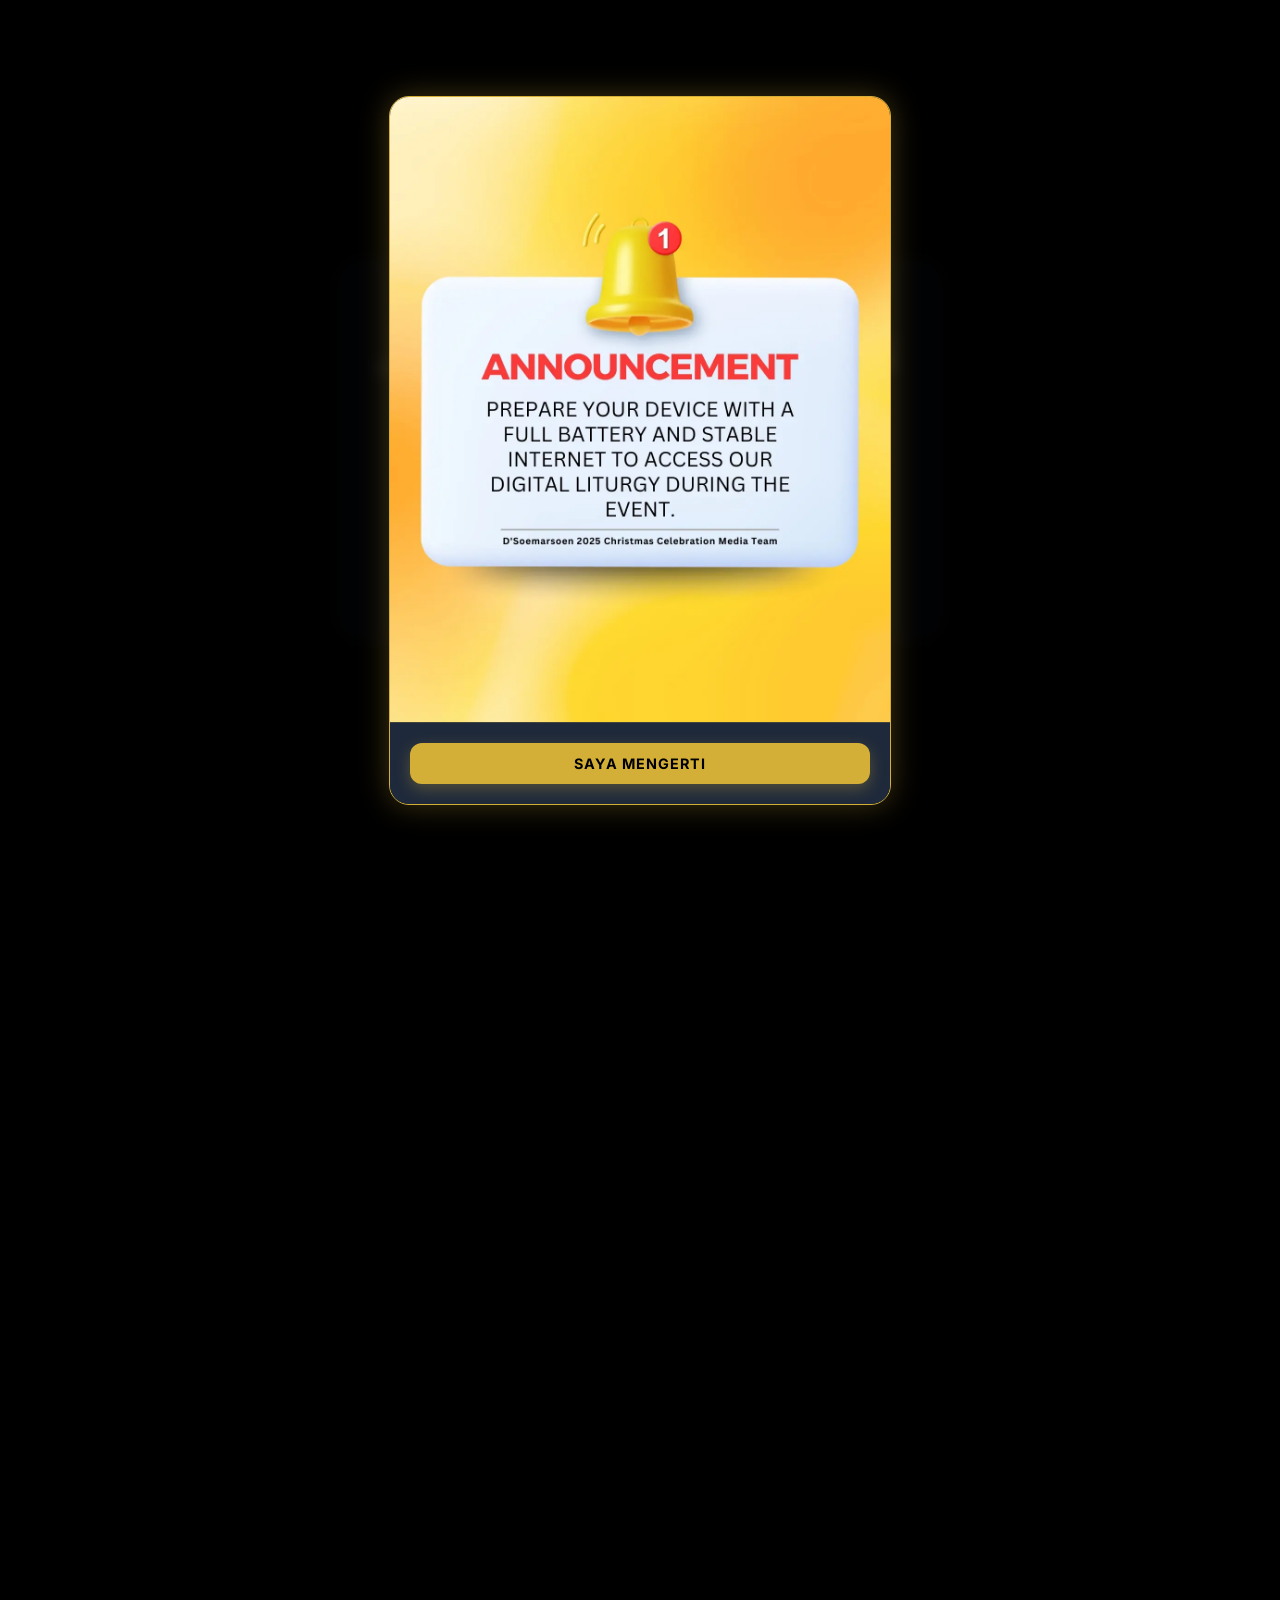
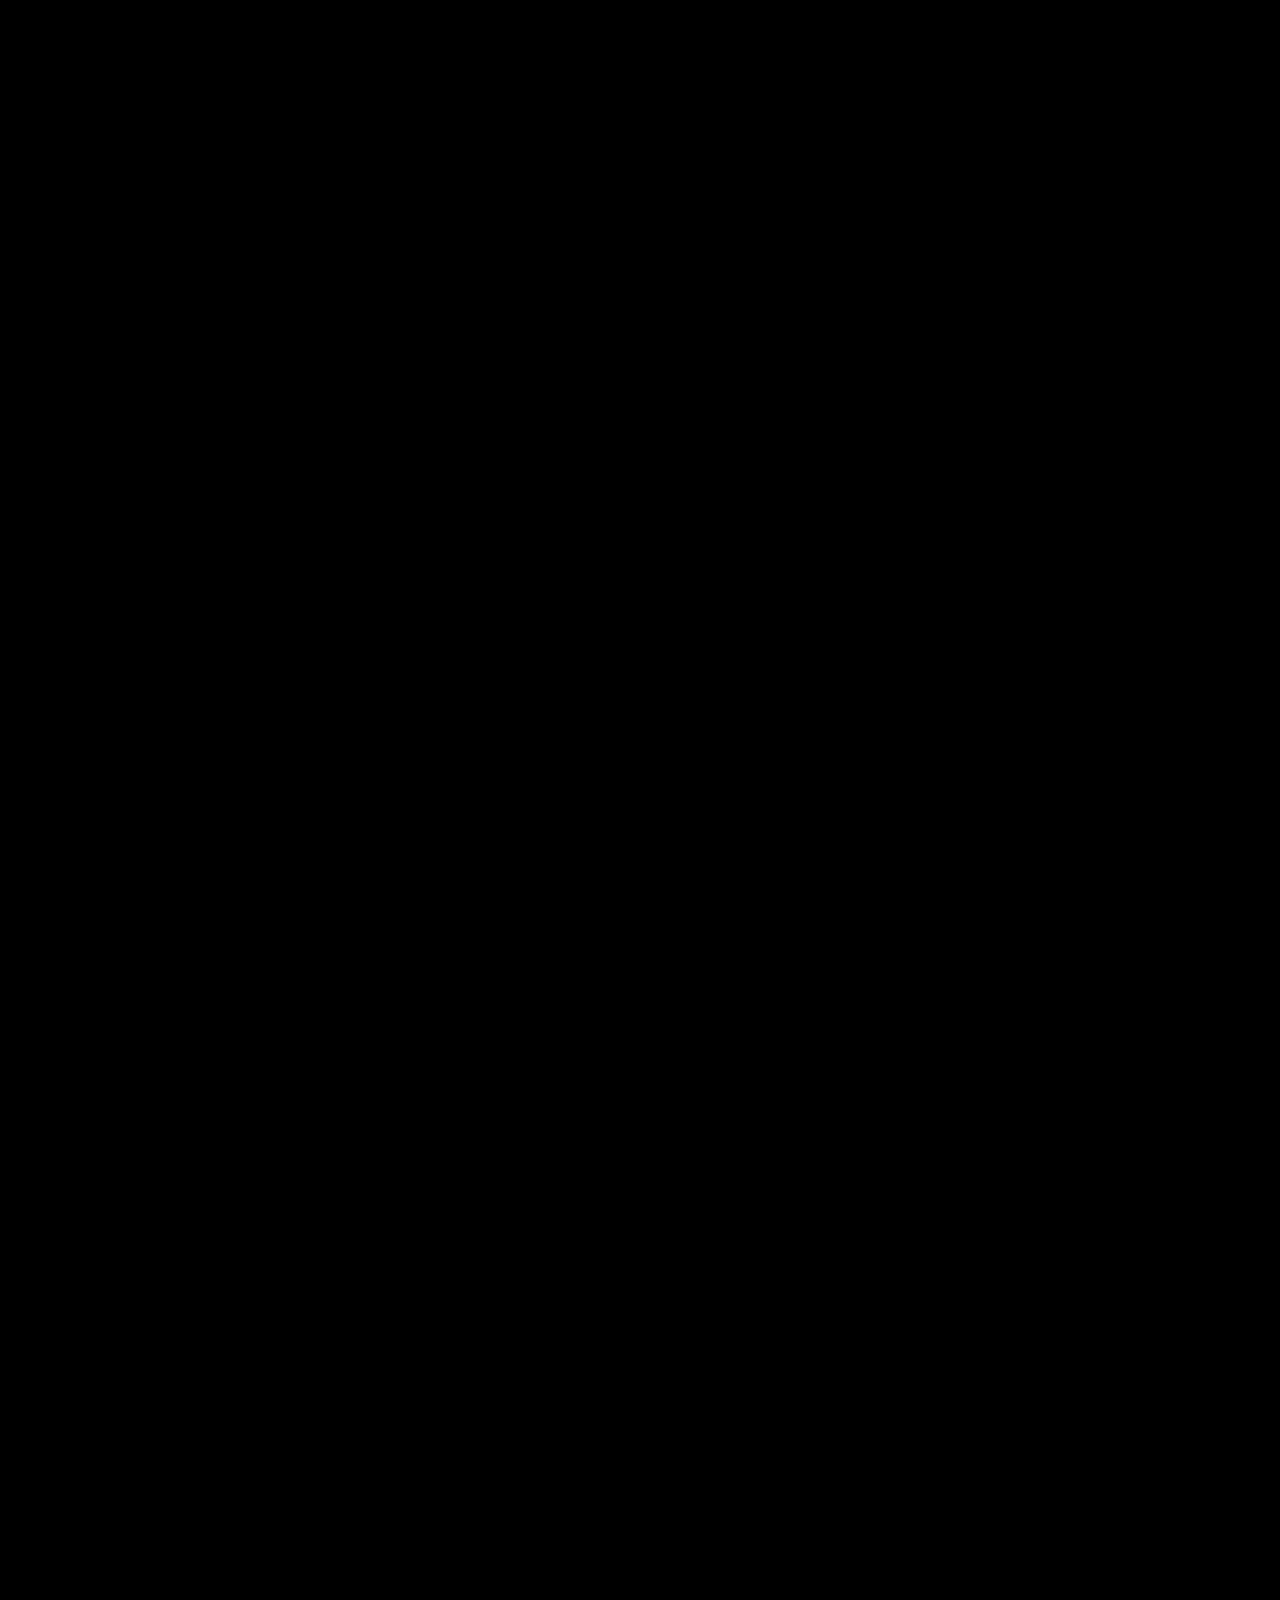
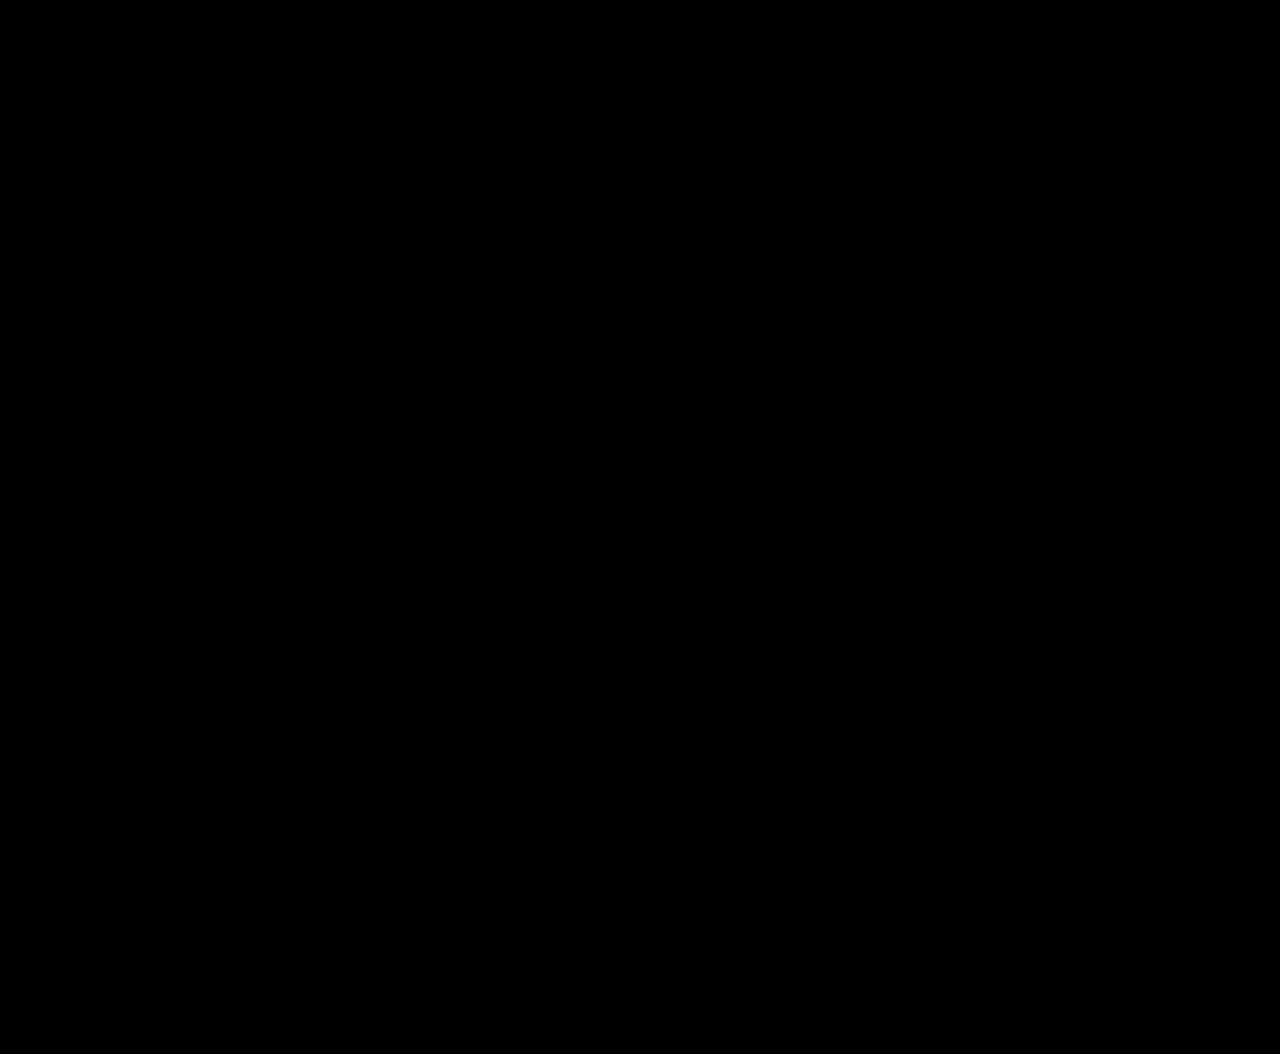
<file: index.html>
<!DOCTYPE html>
<html lang="id">
<head>
  <meta charset="UTF-8">
  <meta name="viewport" content="width=device-width, initial-scale=1.0">
  <title>Undangan Natal 2025 D'Soemarsoen</title>
  <link rel="preconnect" href="https://fonts.googleapis.com">
  <link rel="preconnect" href="https://fonts.gstatic.com" crossorigin>
  <link href="https://fonts.googleapis.com/css2?family=Inter:wght@300;400;500;600;700&family=Playfair+Display:ital,wght@0,400;0,600;0,700;1,400;1,600&display=swap" rel="stylesheet">
  <link rel="stylesheet" href="https://cdnjs.cloudflare.com/ajax/libs/font-awesome/6.5.1/css/all.min.css">
  <link rel="preload" href="https://fonts.googleapis.com/css2?family=Inter:wght@400;600&display=swap" as="style">

  <style>
    /* --- LOADING SCREEN --- */
    #loading-overlay {
      position: fixed;
      inset: 0;
      background: #000000;
      z-index: 9999;
      display: flex;
      flex-direction: column;
      align-items: center;
      justify-content: center;
      transition: opacity 0.8s ease, visibility 0.8s;
    }

    .loader-spinner {
      width: 50px;
      height: 50px;
      border: 3px solid rgba(212, 175, 55, 0.1);
      border-radius: 50%;
      border-top-color: #D4AF37;
      animation: spin 1s ease-in-out infinite;
      margin-bottom: 20px;
    }

    .loader-text {
      color: #D4AF37;
      font-family: 'Inter', sans-serif;
      font-size: 0.8rem;
      letter-spacing: 3px;
      text-transform: uppercase;
      font-weight: 600;
      animation: pulse 1.5s ease-in-out infinite;
    }

    @keyframes spin { to { transform: rotate(360deg); } }
    @keyframes pulse { 0%, 100% { opacity: 0.5; } 50% { opacity: 1; } }

    .loaded #loading-overlay {
      opacity: 0;
      visibility: hidden;
    }

    /* --- POPUP STYLING --- */
#announcement-overlay {
    position: fixed;
    inset: 0;
    background: rgba(0, 0, 0, 0.85);
    backdrop-filter: blur(8px);
    z-index: 10000; /* Di atas segalanya */
    display: none; /* Hidden by default */
    align-items: center;
    justify-content: center;
    padding: 20px;
}

#announcement-modal {
    position: relative;
    max-width: 500px;
    width: 100%;
    background: #1e293b;
    border-radius: 20px;
    overflow: hidden;
    border: 1px solid var(--accent-gold);
    box-shadow: 0 0 30px rgba(212, 175, 55, 0.3);
    animation: popupScale 0.4s cubic-bezier(0.34, 1.56, 0.64, 1);
}

@keyframes popupScale {
    from { transform: scale(0.8); opacity: 0; }
    to { transform: scale(1); opacity: 1; }
}

.popup-img {
    width: 100%;
    height: auto;
    display: block;
}

.popup-footer {
    padding: 20px;
    background: #1e293b;
    text-align: center;
    border-top: 1px solid rgba(212, 175, 55, 0.2);
}

.popup-close-btn {
    margin-top: 0 !important; /* Reset margin dari style button global */
    width: 100%;
    padding: 12px !important;
    background: var(--accent-gold);
    color: #000;
    border: none;
    border-radius: 12px;
    font-weight: 700;
    cursor: pointer;
    transition: all 0.3s;
}

.popup-close-btn:hover {
    background: #fff;
    transform: translateY(-2px);
}

    /* --- RESET & VARIABLE --- */
    :root {
        --bg-dark: #000000;
        --bg-panel: #1e293b;
        --text-primary: #ffffff;
        --text-secondary: #cbd5e1;
        --accent-gold: #D4AF37;
        --border: #334155;
        --font-serif: 'Playfair Display', serif;
        --font-sans: 'Inter', sans-serif;
    }

    /* KUNCI UTAMA: Lock Scroll di awal */
    html, body {
      margin: 0; padding: 0; 
      height: 100%; width: 100%;
      background: var(--bg-dark); 
      font-family: var(--font-sans); color: var(--text-primary);
      -webkit-font-smoothing: antialiased;
      scroll-behavior: smooth;
      overflow: hidden; /* Lock scroll by default */
    }

    /* Class untuk membuka scroll setelah tombol diklik */
    body.unlocked {
      overflow: auto;
      overflow-x: hidden;
    }
    
    /* --- BACKGROUND SLIDESHOW --- */
    .bg-slideshow { position: fixed; top: 0; left: 0; width: 100%; height: 100%; z-index: 0; pointer-events: none; }
    .bg-slideshow div { position: absolute; width: 100%; height: 100%; background-size: cover; background-position: center; opacity: 0; animation: slideShowAnim 24s infinite; }
    
    .bg-slideshow div:nth-child(1) { background-image: url('img/DJI_0217.webp'); animation-delay: 0s; }
    .bg-slideshow div:nth-child(2) { background-image: url('img/DSCF4879.webp'); animation-delay: 6s; }
    .bg-slideshow div:nth-child(3) { background-image: url('img/DSCF5522.webp'); animation-delay: 12s; }
    .bg-slideshow div:nth-child(4) { background-image: url('img/Screenshot (2646).webp'); animation-delay: 18s; }

    .bg-overlay { position: fixed; inset: 0; background: rgba(0,0,0,0.5); z-index: 1; pointer-events: none; }
    @keyframes slideShowAnim { 0% { opacity: 0; transform: scale(1.05); } 5% { opacity: 1; transform: scale(1); } 25% { opacity: 1; } 30% { opacity: 0; } 100% { opacity: 0; } }

    /* --- LOGIN / COUNTDOWN SCREEN --- */
    #loginScreen {
        position: relative; z-index: 1000; 
        background: transparent;
        min-height: 100vh;
        width: 100%;
    }
    
    #loginMainSection {
        height: 100vh; display: flex; align-items: center; justify-content: center;
        position: relative; z-index: 2;
        padding: 0 20px;
        pointer-events: auto;
    }

    #loginContentWrapper { 
        position: relative; width: 95%; max-width: 550px; padding: 50px 30px; text-align: center; 
        background: rgba(17, 25, 43, 0.7); backdrop-filter: blur(1px); border-radius: 30px; 
        border: 1px solid rgba(212, 175, 55, 0.3);
        box-shadow: 0 25px 60px rgba(0, 0, 0, 0.6);
    }
    
    .login-title { font-family: var(--font-serif); font-size: 3.5rem; font-weight: 700; margin-bottom: 17px; color: #fff; text-shadow: 0 2px 10px rgba(0,0,0,0.5); font-style: italic; }
    .login-subtitle { font-family: var(--font-sans); font-size: 1rem; letter-spacing: 4px; text-transform: uppercase; color: var(--accent-gold); margin-bottom: 40px; font-weight: 700; line-height: 0.4; }

    .time-card { 
        display: inline-flex; flex-direction: column; align-items: center; 
        padding: 15px 12px; margin: 0 6px; min-width: 80px; 
        background: linear-gradient(145deg, rgba(255,255,255,0.1), rgba(255,255,255,0.02));
        border: 1px solid rgba(212, 175, 55, 0.2); border-radius: 15px;
    }
    .time-number { font-family: var(--font-serif); font-size: 2.5rem; font-weight: 600; line-height: 1; color: #fff; }
    .time-label { font-family: var(--font-sans); font-size: 0.7rem; color: var(--accent-gold); text-transform: uppercase; margin-top: 8px; letter-spacing: 1px; font-weight: 600; }
    
    button { 
        margin-top: 10px; padding: 14px 45px; 
        background: var(--accent-gold); color: #000; 
        border: none; border-radius: 30px; 
        font-family: var(--font-sans); font-weight: 700; text-transform: uppercase; letter-spacing: 1px; font-size: 0.9rem;
        cursor: pointer; transition: all 0.3s; box-shadow: 0 5px 15px rgba(212, 175, 55, 0.3);
    }
    button:hover { background: #fff; transform: translateY(-3px); box-shadow: 0 10px 25px rgba(255, 255, 255, 0.4); }

    .scroll-down-btn {
        margin-top: 30px; background: transparent; border: 1px solid var(--accent-gold); color: var(--accent-gold);
        box-shadow: none; font-size: 0.8rem; padding: 10px 25px;
    }
    .scroll-down-btn:hover { background: rgba(212, 175, 55, 0.1); color: #fff; border-color: #fff; transform: translateY(0); }

    /* --- DETAILS SECTION --- */
    #eventDetailsSection {
        min-height: 100vh; 
        background: #0f172a; 
        position: relative; 
        z-index: 10;
        padding: 80px 20px; 
        display: flex; 
        flex-direction: column; 
        align-items: center; 
    }
    
    .minimal-container {
        width: 100%; max-width: 1000px;
        background: rgba(30, 41, 59, 0.4); 
        backdrop-filter: blur(15px);
        border-radius: 24px; 
        border: 1px solid rgba(255,255,255,0.08);
        padding: 40px;
        display: flex;
        flex-direction: column;
        gap: 40px;
        box-shadow: 0 20px 50px rgba(0,0,0,0.4);
    }

    .section-title {
        text-align: center;
        font-family: var(--font-serif);
        font-size: 2.5rem;
        color: var(--accent-gold);
        font-weight: 700;
        margin-bottom: 20px;
        font-style: italic;
    }

    .info-grid {
        display: grid;
        grid-template-columns: repeat(2, 1fr);
        gap: 20px;
    }

    .info-card {
        background: rgba(255,255,255,0.03);
        border: 1px solid rgba(255,255,255,0.05);
        border-radius: 16px;
        padding: 30px 20px;
        text-align: center;
        transition: transform 0.3s ease;
        display: flex; 
        flex-direction: column; 
        align-items: center; 
        justify-content: center; 
        min-height: 250px; 
    }
    .info-card:hover { transform: translateY(-5px); border-color: var(--accent-gold); }

    /* GIFT EXCHANGE SECTION */
    .gift-info-section {
        position: relative;
        width: 100%;
        min-height: 500px;
        border-radius: 24px;
        overflow: hidden;
        display: flex;
        align-items: center;
        justify-content: center;
        border: 1px solid var(--accent-gold);
        box-shadow: 0 10px 30px rgba(0,0,0,0.3);
        padding: 40px 15px;
        background: #000;
        box-sizing: border-box;
    }

    .video-background {
        position: absolute;
        top: 0; left: 0; width: 100%; height: 100%;
        z-index: 0;
        pointer-events: none;
    }

    .video-background iframe {
        position: absolute;
        top: 50%; left: 50%;
        width: 100vw; height: 56.25vw;
        min-height: 100%; min-width: 177.77vh; 
        transform: translate(-50%, -50%);
        filter: brightness(0.35) saturate(0.6);
    }

    .gift-overlay-content {
        position: relative;
        z-index: 1;
        max-width: 900px;
        width: 100%;
        text-align: center;
        color: #fff;
        margin: 0 auto;
    }
    
    .gift-header { 
        font-family: var(--font-serif); 
        font-size: clamp(2rem, 5vw, 2.8rem); 
        color: var(--accent-gold); 
        margin-bottom: 30px; 
        font-style: italic; 
        font-weight: 700; 
        text-shadow: 0 2px 15px rgba(0,0,0,0.8); 
    }
    
    .gift-rules-card {
        background: rgba(15, 23, 42, 0.85);
        backdrop-filter: blur(10px);
        border: 1px solid rgba(255,255,255,0.1);
        border-radius: 20px;
        padding: clamp(20px, 4vw, 40px);
        text-align: left;
        box-shadow: 0 15px 35px rgba(0,0,0,0.5);
        box-sizing: border-box;
        width: 100%;
    }

    .gift-rules-grid {
        display: grid;
        grid-template-columns: 1.1fr 0.9fr;
        gap: 30px;
        align-items: start;
    }

    .rule-item { 
        display: flex; 
        gap: 15px; 
        margin-bottom: 18px; 
        font-size: 1rem; 
        line-height: 1.5; 
        color: #f1f5f9; 
    }
    
    .rule-item i { 
        color: var(--accent-gold); 
        font-size: 1.2rem; 
        margin-top: 3px; 
        flex-shrink: 0;
    }
    
    .rule-item b { color: #fff; font-weight: 700; }

    .example-box {
        background: rgba(212, 175, 55, 0.15);
        border-left: 4px solid var(--accent-gold);
        padding: 20px;
        border-radius: 10px;
        font-size: 0.95rem;
        height: 100%;
        box-sizing: border-box;
    }
    
    .example-box h4 { 
        margin: 0 0 10px 0; 
        color: var(--accent-gold); 
        text-transform: uppercase; 
        letter-spacing: 1px; 
    }

    /* VENUE SECTION STYLING */
    .venue-info-wrapper {
        display: flex;
        flex-direction: column;
        gap: 0; /* Merapatkan slider dan history box */
        width: 100%;
    }

    .venue-slider-container { 
        width: 100%; 
        height: 400px; 
        border-radius: 16px 16px 0 0; 
        overflow: hidden; 
        position: relative; 
        border: 1px solid rgba(255,255,255,0.1);
        border-bottom: none;
    }
    .venue-slide { position: absolute; width: 100%; height: 100%; opacity: 0; animation: venueFade 12s infinite; }
    .venue-slide img { width: 100%; height: 100%; object-fit: cover; }
    .venue-slide:nth-child(1) { animation-delay: 0s; }
    .venue-slide:nth-child(2) { animation-delay: 4s; }
    .venue-slide:nth-child(3) { animation-delay: 8s; }
    @keyframes venueFade { 0% { opacity: 0; } 10% { opacity: 1; } 33% { opacity: 1; } 43% { opacity: 0; } 100% { opacity: 0; } }
    
    .venue-caption { position: absolute; bottom: 20px; left: 20px; background: rgba(0,0,0,0.7); color: #fff; padding: 8px 20px; border-radius: 20px; font-size: 0.85rem; backdrop-filter: blur(4px); font-weight: 600; z-index: 5; }

    .venue-history-box {
        position: relative;
        z-index: 2;
        padding: 40px 30px;
        background: rgba(255, 255, 255, 0.03);
        border-radius: 0 0 16px 16px;
        border: 1px solid rgba(255,255,255,0.1);
        text-align: center;
    }
    .history-title {
        font-family: var(--font-serif);
        font-size: 1.5rem;
        color: var(--accent-gold);
        margin-bottom: 20px;
        display: flex;
        align-items: center;
        justify-content: center;
        gap: 15px;
    }
    .history-title::before, .history-title::after {
        content: ""; height: 1px; width: 50px; background: rgba(212, 175, 55, 0.3);
    }
    .history-text {
        color: var(--text-secondary);
        font-size: 1rem;
        line-height: 1.8;
        font-style: italic;
        max-width: 800px;
        margin: 0 auto;
    }

    .ic-icon-bw { font-size: 3rem; margin-bottom: 20px; color: var(--accent-gold); }
    .ic-label { font-family: var(--font-sans); color: #fff; font-size: 1.2rem; font-weight: 700; margin-bottom: 5px; }
    .ic-sub { font-family: var(--font-sans); color: var(--accent-gold); font-size: 0.95rem; font-weight: 500; }

    /* CALENDAR */
    .calendar-wrapper { position: relative; width: 110px; height: 110px; perspective: 1000px; margin-bottom: 20px; z-index: 1; }
    .cal-page { position: absolute; width: 100%; height: 100%; background: #fff; color: #000; border-radius: 12px; text-align: center; box-shadow: 0 8px 20px rgba(0,0,0,0.4); transform-origin: top; transition: transform 0.5s; display: flex; flex-direction: column; align-items: center; overflow: hidden; }
    .cal-month { font-size: 0.8rem; text-transform: uppercase; background: #be123c; color: #fff; width: 100%; padding: 4px 0; font-weight: 800; letter-spacing: 1px; }
    .cal-day { font-size: 3.2rem; margin-top: 10px; font-family: var(--font-serif); color: #0f172a; font-weight: 700; }
    
    @keyframes tearOff { 0% { transform: rotateX(0deg); opacity: 1; } 100% { transform: rotateX(-120deg) translateY(60px); opacity: 0; } }
    .tear-anim { animation: tearOff 0.5s forwards ease-in; }

    /* MAPS & VIDEO */
    .map-container-full { width: 100%; height: 400px; border-radius: 16px; overflow: hidden; border: 1px solid rgba(255,255,255,0.1); }
    .map-container-full iframe { width: 100%; height: 100%; border: 0; }
    
    .map-area-content { width: 100%; height: 450px; border-radius: 16px; overflow: hidden; border: 1px solid rgba(255,255,255,0.1); position: relative; }
    .map-area-content iframe { width: 100%; height: 100%; border: 0; }

    /* --- FOOTER & CONTACT --- */
    .footer-section { width: 100%; max-width: 1000px; margin-top: 40px; text-align: center; }
    .sponsor-marquee-wrapper { background: #0f172a; border-top: 1px solid #334155; border-bottom: 1px solid #334155; padding: 20px 0; overflow: hidden; white-space: nowrap; margin-bottom: 30px; }
    .sponsor-track { display: inline-block; animation: marqueeSponsor 25s linear infinite; }
    .sponsor-item { display: inline-flex; align-items: center; gap: 10px; margin: 0 40px; font-family: var(--font-sans); font-weight: 700; color: #94a3b8; font-size: 1rem; opacity: 0.6; text-transform: uppercase; letter-spacing: 2px; }
    @keyframes marqueeSponsor { 0% { transform: translateX(0); } 100% { transform: translateX(-50%); } }

    .footer-info { display: flex; flex-direction: column; align-items: center; gap: 20px; padding-bottom: 60px; }
    .made-with { font-family: 'Playfair Display', serif; font-style: italic; font-size: 1.2rem; color: #fff; }
    .contact-icons { display: flex; gap: 15px; flex-wrap: wrap; justify-content: center; }
    .contact-link { display: flex; align-items: center; gap: 10px; color: #cbd5e1; text-decoration: none; font-size: 0.9rem; border: 1px solid rgba(255,255,255,0.15); padding: 10px 20px; border-radius: 50px; transition: all 0.3s; font-weight: 600; }
    .contact-link:hover { background: #fff; color: #000; border-color: #fff; }

    @media (max-width: 850px) {
        .gift-rules-grid { grid-template-columns: 1fr; gap: 20px; }
        .info-grid { grid-template-columns: 1fr; }
        .login-title { font-size: 2.8rem; }
        .minimal-container { padding: 25px 15px; }
        .venue-slider-container { height: 250px; }
        .map-area-content { height: 300px; }
    }
  </style>
</head>
<body>

  <!-- LOADING OVERLAY -->
  <div id="loading-overlay">
    <div class="loader-spinner"></div>
    <div class="loader-text">Memasak Tengkleng...</div>
  </div>

  <div id="announcement-overlay">
  <div id="announcement-modal">
    <img src="img/Important Announcement.webp" alt="Pemberitahuan Penting" class="popup-img">
    <div class="popup-footer">
      <button class="popup-close-btn" onclick="closePopup()">Saya Mengerti</button>
    </div>
  </div>
</div>

  <!-- BAGIAN SLIDESHOW BACKGROUND (FIXED) -->
  <div class="bg-slideshow">
      <div></div>
      <div></div>
      <div></div>
      <div></div>
  </div>
  <div class="bg-overlay"></div>

  <div id="loginScreen">
    <div id="loginMainSection">
        <div id="loginContentWrapper">
            <div class="login-title">Natal Bersama 2025</div>
            <div class="login-subtitle">TRAH SOEMARSOEN <p></p>DJOJOMARDIRAHARDJO</div>
            
            <div id="countdownSection" style="margin: 40px 0; display:flex; justify-content:center;">
                <div id="lockdownCountdownTimer"></div>
            </div>
            
            <button class="cta-btn" onclick="unlockAndScroll()">Lihat Lokasi & Jadwal ▼</button>
        </div>
    </div>
    
    <div id="eventDetailsSection">
        <div class="minimal-container">
            <div class="section-title">Informasi Acara</div>
            
            <!-- Tanggal & Lokasi Singkat -->
            <div class="info-grid">
                <div class="info-card">
                    <div id="calendarFlip" class="calendar-wrapper">
                        <div class="cal-page" id="calPage">
                            <div class="cal-month" id="calMonthLabel">---</div>
                            <div class="cal-day" id="calDayLabel">--</div>
                        </div>
                    </div>
                    <div class="ic-label">Minggu, 28 Des 2025</div>
                    <div class="ic-sub">10:00 WIB - Selesai</div>
                </div>

                <div class="info-card">
                    <i class="fa-solid fa-location-dot ic-icon-bw"></i>
                    <div class="ic-label">Lokasi</div>
                    <div class="ic-sub">Bale Minapadi</div>
                    <div class="ic-sub">Taman Balekambang, Surakarta</div>
                </div>
            </div>

            <!-- Bagian Tukar Kado -->
            <div class="gift-info-section">
                <div class="video-background">
                    <iframe src="https://www.youtube.com/embed/YMY8rheo7bM?autoplay=1&mute=1&loop=1&playlist=YMY8rheo7bM&controls=0&showinfo=0&rel=0&iv_load_policy=3&end=20" frameborder="0" allow="autoplay; encrypted-media"></iframe>
                </div>
                <div class="gift-overlay-content">
                    <div class="gift-header">Informasi Tukar Kado</div>
                    <div class="gift-rules-card">
                        <div class="gift-rules-grid">
                            <div class="rules-list">
                                <div class="rule-item">
                                    <i class="fa-solid fa-circle-check"></i>
                                    <span><b>Jumlah:</b> 1 kado per keluarga besar (perwakilan anak Mbah Soemarsoen).</span>
                                </div>
                                <div class="rule-item">
                                    <i class="fa-solid fa-circle-check"></i>
                                    <span><b>Nilai:</b> Maksimal <b>Rp200.000,-</b>.</span>
                                </div>
                                <div class="rule-item">
                                    <i class="fa-solid fa-circle-check"></i>
                                    <span><b>Kemasan:</b> Wajib dibungkus dengan <b>Kertas Koran</b>.</span>
                                </div>
                                <div class="rule-item">
                                    <i class="fa-solid fa-circle-check"></i>
                                    <span><b>Isi Kado:</b> Mencerminkan ciri khas Eyang masing-masing.</span>
                                </div>
                                <div class="rule-item" style="margin-bottom: 0;">
                                    <i class="fa-solid fa-circle-check"></i>
                                    <span><b>Identitas:</b> Masukkan kartu berisi <b>3 Kata Kunci</b> ciri khas Eyang.</span>
                                </div>
                            </div>
                            <div class="example-box">
                                <h4>💡 Contoh</h4>
                                <p style="margin-bottom: 10px;">Jika Eyang suka <b>berkebun</b>, warna <b>biru</b>, & <b>teh</b>.</p>
                                <p><b>Kado:</b> Cangkir Biru.<br><b>Keyword:</b> Kebun, Biru, Teh.</p>
                            </div>
                        </div>
                    </div>
                </div>
            </div>

            <!-- Venue Slider & Sejarah Lokasi (Sudah Diperbaiki) -->
            <div class="venue-info-wrapper">
                <div class="venue-slider-container">
                    <div class="venue-slide">
                        <img src="img/PXL_20250629_051727539.LONG_EXPOSURE-01.COVER.jpg" alt="Park 1">
                        <div class="venue-caption">Taman Air Partini</div>
                    </div>
                    <div class="venue-slide">
                        <img src="img/PXL_20250629_053845405.jpg" alt="Minapadi2">
                        <div class="venue-caption">Bale MinaPadi</div>
                    </div>
                    <div class="venue-slide">
                        <img src="img/PXL_20250629_051256349.jpg" alt="Park 3">
                        <div class="venue-caption">Taman Balekambang</div>
                    </div>
                    <div class="venue-slide">
                        <img src="img/PXL_20250629_053758441.jpg" alt="Minapadi2">
                        <div class="venue-caption">Bale MinaPadi</div>
                    </div>
                </div>

                <div class="venue-history-box">
                    <div class="history-title">
                        <i class=></i> Sejarah Lokasi
                    </div>
                    <p class="history-text">
                        "Taman Balekambang merupakan permata bersejarah di Kota Solo yang dibangun oleh KGPAA Mangkunegara VII pada tahun 1921 untuk kedua putrinya, Gusti Raden Ayu Partini dan Gusti Raden Ayu Partinah. Kawasan ini memadukan konsep taman Jawa dan Eropa, menciptakan suasana asri yang sakral namun terbuka bagi keluarga untuk berkumpul dan merayakan kebersamaan lintas generasi."
                    </p>
                </div>
            </div>
            
            <!-- Maps -->
            <div class="map-section">
                <h2 style="font-family: var(--font-serif); font-style: italic; color: var(--accent-gold); margin-bottom: 25px; font-weight: normal; font-size: 1.8rem; text-align: center;">Lokasi Acara</h2>
                <div class="map-container-full">
                    <iframe src="https://www.google.com/maps/embed?pb=!1m18!1m12!1m3!1d1408.2876759776098!2d110.80865483855757!3d-7.553322962785063!2m3!1f0!2f0!3f0!3m2!1i1024!2i768!4f13.1!3m3!1m2!1s0x2e7a1736886a85cd%3A0xbfb2956209b033ef!2sTaman%20Balekambang%20Surakarta!5e1!3m2!1sid!2sid!4v1766209951680!5m2!1sid!2sid" allowfullscreen="" loading="lazy"></iframe>
                </div>
            </div>
            
            <!-- Aftermovie -->
            <div id="aftermovieSection" class="map-area">
                <h3 style="font-family: var(--font-serif); font-style: italic; color: var(--accent-gold); margin-bottom: 25px; font-weight: normal; font-size: 1.8rem; text-align: center;">Aftermovie Natal 2023</h3> 
                <div class="map-area-content">
                    <iframe src="https://www.youtube.com/embed/SClheB9mmp4" title="Video Aftermovie Trah Soemarsoen" frameborder="0" allow="autoplay" allowfullscreen></iframe>
                </div>
            </div>
        </div>

        <!-- Footer -->
        <div class="footer-section">
            <div class="sponsor-marquee-wrapper" style="margin-top: 50px;">
                <div class="sponsor-track">
                    <span class="sponsor-item"><i class="fa-brands fa-google"></i> Google</span>
                    <span class="sponsor-item"><i class="fa-solid fa-wand-magic-sparkles"></i> Gemini AI</span>
                    <span class="sponsor-item">@hizyourbae</span>
                    <span class="sponsor-item">📷 Hycamera Solo</span>
                    <span class="sponsor-item">Fujifilm</span>
                    <span class="sponsor-item"><i class="fa-brands fa-github"></i> Github</span>
                    <span class="sponsor-item" style="opacity:0.3">|</span>
                    <span class="sponsor-item"><i class="fa-brands fa-google"></i> Google</span>
                    <span class="sponsor-item"><i class="fa-solid fa-wand-magic-sparkles"></i> Gemini AI</span>
                    <span class="sponsor-item">@hizyourbae</span>
                    <span class="sponsor-item">📷 Hycamera Solo</span>
                    <span class="sponsor-item">Fujifilm</span>
                    <span class="sponsor-item"><i class="fa-brands fa-github"></i> Github</span>
                </div>
            </div>

            <div class="footer-info">
                <div class="made-with">Made with <i class="fa-solid fa-heart"></i> @hizyourbae</div>
                <div class="contact-icons">
                    <a href="https://instagram.com/trahsoemarsoen" target="_blank" class="contact-link"><i class="fa-brands fa-instagram"></i> @trahsoemarsoen</a>
                    <a href="https://wa.me/628150000000" target="_blank" class="contact-link"><i class="fa-brands fa-whatsapp"></i> WhatsApp Admin</a>
                    <a href="https://www.youtube.com/@DSoemarsoen_FAMILY" target="_blank" class="contact-link"><i class="fa-brands fa-youtube"></i> DSoemarsoen</a>
                </div>
            </div>
        </div>
    </div>
  </div>

  <script>
    // --- LOADING HANDLER ---
    window.addEventListener('load', function() {
      setTimeout(() => {
        document.body.classList.add('loaded');
      }, 500);
    });

    // Fungsi untuk memunculkan Popup
function showAnnouncement() {
    const overlay = document.getElementById('announcement-overlay');
    overlay.style.display = 'flex';
}

// Fungsi untuk menutup Popup
function closePopup() {
    const overlay = document.getElementById('announcement-overlay');
    overlay.style.opacity = '0';
    setTimeout(() => {
        overlay.style.display = 'none';
    }, 300);
}

// Modifikasi window.onload yang sudah ada
window.addEventListener('load', function() {
    setTimeout(() => {
        document.body.classList.add('loaded');
        // Panggil popup 1 detik setelah loader hilang
        setTimeout(showAnnouncement, 1000); 
    }, 500);
});

    function startCountdown(targetTime) {
        const timerEl = document.getElementById("lockdownCountdownTimer");
        const updateTimer = () => {
            const now = Date.now(); 
            const dist = targetTime - now;
            if (dist < 0) { 
                timerEl.innerHTML = "<div class='ic-label'>Acara Sedang Berlangsung!</div>";
                return; 
            }
            const days = Math.floor(dist / (1000 * 60 * 60 * 24));
            const hours = Math.floor((dist % (1000 * 60 * 60 * 24)) / (1000 * 60 * 60));
            const minutes = Math.floor((dist % (1000 * 60 * 60)) / (1000 * 60));
            const seconds = Math.floor((dist % (1000 * 60)) / 1000);
            timerEl.innerHTML = `<div class="time-card"><span class="time-number">${days}</span><span class="time-label">Hari</span></div><div class="time-card"><span class="time-number">${String(hours).padStart(2, '0')}</span><span class="time-label">Jam</span></div><div class="time-card"><span class="time-number">${String(minutes).padStart(2, '0')}</span><span class="time-label">Menit</span></div><div class="time-card"><span class="time-number" style="color:#ccc;">${String(seconds).padStart(2, '0')}</span><span class="time-label">Detik</span></div>`;
        };
        updateTimer(); 
        setInterval(updateTimer, 1000);
    }
    
    function triggerCalendarAnim() {
        const wrapper = document.getElementById('calendarFlip');
        const mainPage = document.getElementById('calPage');
        const monthLabel = document.getElementById('calMonthLabel');
        const dayLabel = document.getElementById('calDayLabel');
        const months = ["JAN", "FEB", "MAR", "APR", "MEI", "JUN", "JUL", "AGU", "SEP", "OKT", "NOV", "DES"];
        
        let current = new Date(); 
        const target = new Date(2025, 11, 28);

        if(current > target) {
            monthLabel.innerText = "DES";
            dayLabel.innerText = "28";
            return;
        }

        const interval = setInterval(() => {
            const newTear = mainPage.cloneNode(true);
            newTear.classList.add('tear-anim');
            wrapper.appendChild(newTear);
            setTimeout(() => newTear.remove(), 500);

            current.setDate(current.getDate() + 1);
            monthLabel.innerText = months[current.getMonth()];
            dayLabel.innerText = current.getDate();

            if(current.getMonth() === 11 && current.getDate() === 28) {
                clearInterval(interval);
                monthLabel.style.background = "var(--accent-gold)";
                monthLabel.style.color = "#000";
            }
        }, 80);
    }

// --- UNLOCK SCROLL & MOVE ---
    function unlockAndScroll() {
        // 1. Tambahkan class unlocked ke body untuk mengaktifkan overflow: auto
        document.body.classList.add('unlocked');
        
        // 2. Scroll ke section detail
        const details = document.getElementById('eventDetailsSection');
        details.scrollIntoView({ behavior: 'smooth' });
        
        // 3. Trigger animasi kalender setelah scroll sampai
        setTimeout(triggerCalendarAnim, 1000); 
    }

    const targetDate = new Date(2025, 11, 28, 10, 0, 0).getTime();
    startCountdown(targetDate);
  </script>
</body>
</html>
</file>
